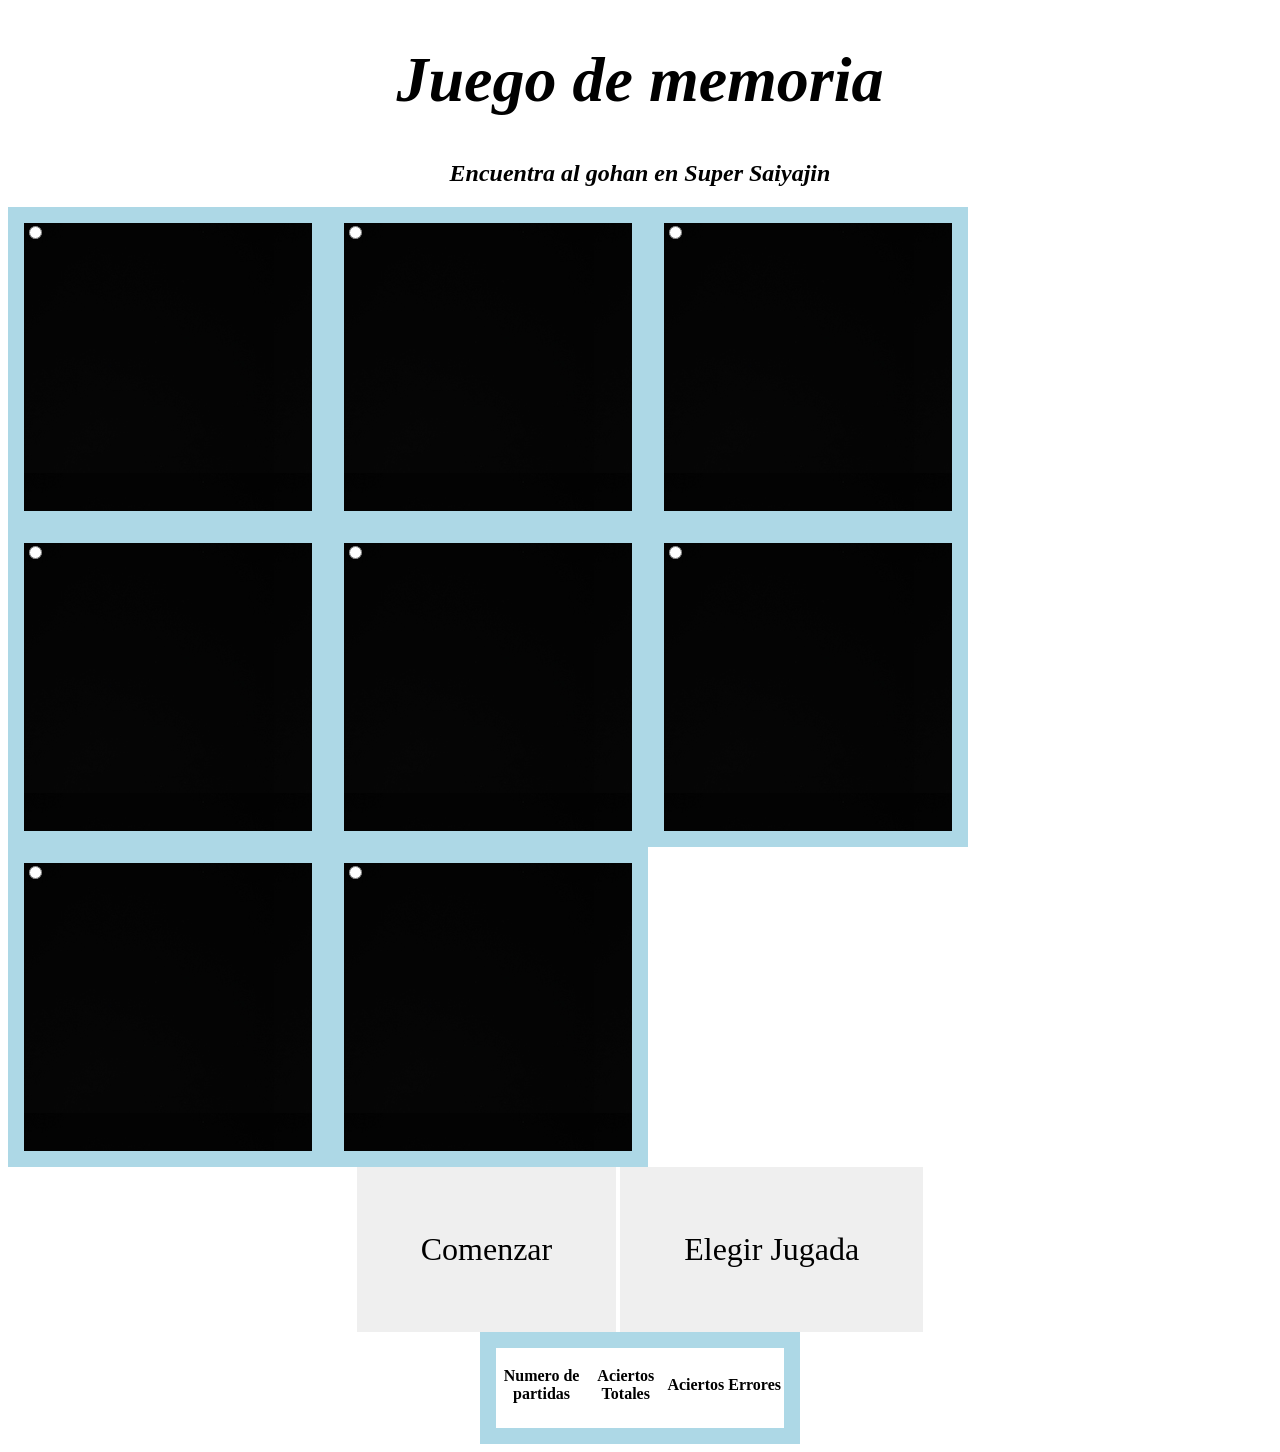
<file: Juego/index.html>
<!DOCTYPE html>
<html lang="en" dir="ltr">
  <head>
    <meta charset="utf-8">
    <title>Juego</title>
    <link rel="stylesheet" href="css/style.css">
  </head>
  <body class="" id="fondo">
      <div class="titulo">
      <h1>Juego de memoria</h1>
    </div>
    <div class="subtitulo">
      <h2>Encuentra al gohan en Super Saiyajin</h2>
    </div>
    <div class="" id="ganaste">

    </div>
    <div class="tablero " id="tablero">
      <div class="carta cuadrado-negro" id="0">
        <input type="radio" name="seleccion" value="0">
      </div>
      <div class="carta cuadrado-negro" id="1">
        <input type="radio" name="seleccion" value="1">
      </div>
      <div class="carta cuadrado-negro" id="2">
        <input type="radio" name="seleccion" value="2">
      </div>
      <div class="carta cuadrado-negro" id="3">
        <input type="radio" name="seleccion" value="3">
      </div>
      <div class="carta cuadrado-negro" id="4">
        <input type="radio" name="seleccion" value="4">
      </div>
      <div class="carta cuadrado-negro" id="5">
        <input type="radio" name="seleccion" value="5">
      </div>
      <div class="carta cuadrado-negro" id="6">
        <input type="radio" name="seleccion" value="6">
      </div>
      <div class="carta cuadrado-negro" id="7">
        <input type="radio" name="seleccion" value="7">
      </div>
    </div>
    <div class="boton-comenzar">
      <button type="button" id="comenzar" name="button">Comenzar</button>
      <button type="button" id="elegirjugada" name="button">Elegir Jugada</button>
    </div>

    <div class="tablaResultado" >
      <table>
        <thead>
            <tr>
              <th>Numero de partidas</th>
              <th>Aciertos Totales</th>
              <th>Aciertos</th>
              <th>Errores</th>
            </tr>
            <tr>
              <th id="numeropartidas"></th>
              <th id="resultadoaciertostotales"></th>
              <th id="resultadoaciertos"></th>
              <th id="resultadoerrores"></th>
            </tr>
        </thead>
      </table>
    </div>


    <script type="text/javascript" src="js/juego.js">

    </script>
  </body>
</html>
</file>
<file: Juego/css/style.css>
.titulo{
  height: 100%;
  font-style: italic;
  font-weight: bold;
  font-size: 2em;
  font-size-adjust: auto;
  text-align: center;
}
.subtitulo{
  height: 100%;
  font-style: italic;
  font-weight: bold;
  font-size: 1em;
  font-size-adjust: auto;
  text-align: center;
}
.tablero.carta{
   display: inline;

}
.carta{
  float: left;
  border: 1em lightblue solid;
  height: 18em;
  width: 18em;
}
.cuadrado-negro{
  background-image: url("../images/cuadrado-negro.jpg");

}
.cartaSinMarca{
  background-image: url("../images/gohan1.png");
  background-size: cover;
  background-color: solid;
}
.cartaConMarca{
  background-image: url("../images/gohan2.png");
  background-size: cover;
  background: solid;
}
.fondoAcierto{
  background-image: url("../images/gohan2.png");
}
.fondoError{
  background-image: url("../images/gohan1.png");
}
.ganaste{
  background-image: url("../images/ganaste.jpg");
  position: relative ;
  top: 50%;
  left: 25%;
  height: 38em;
  width: 50%;
  align-items: center;
}

.oculto {
  display: none;
}
.boton-comenzar{
  clear: both;
  text-align: center;
}
button{
  border: 3em;
  font-size: 2em;
  font-style: normal;
  font-family: fantasy;
  padding: 2em;
}
.tablaResultado{
  margin: 0 auto;
  padding: 1em;
  height: 5em;
  width: 18em;
  background-color: lightblue;
}
table{
  height: 5em;
  width: 18em;
  background-color: white;
}
</file>
